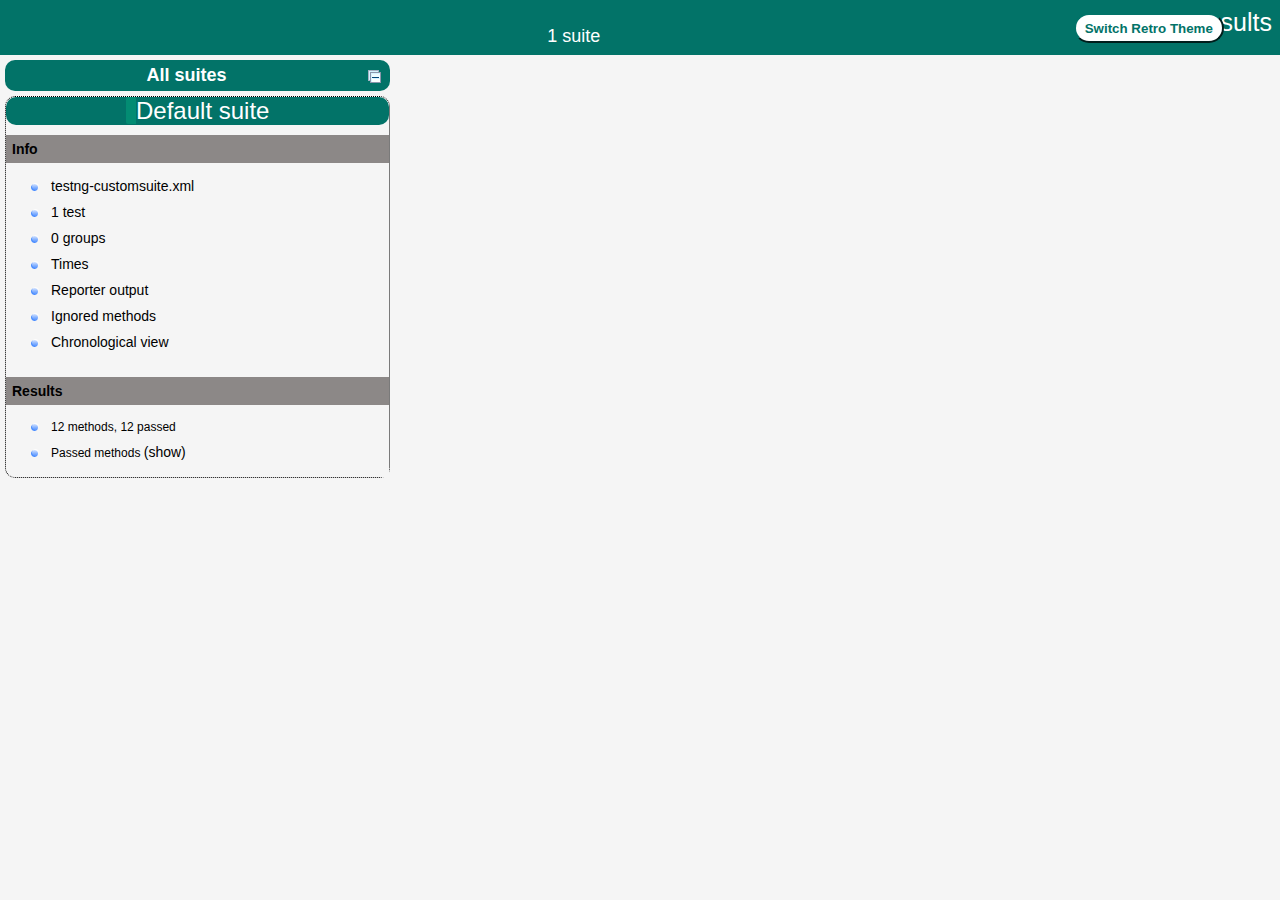
<file: test-output/index.html>
<!DOCTYPE html>

<html>
  <head>
  <meta charset='utf-8'>
  <title>TestNG reports</title>

    <link type="text/css" href="testng-reports1.css" rel="stylesheet" id="ultra" />
    <link type="text/css" href="testng-reports.css" rel="stylesheet" id="retro" disabled="false"/>
    <script type="text/javascript" src="jquery-3.6.0.min.js"></script>
    <script type="text/javascript" src="testng-reports.js"></script>
    <script type="text/javascript" src="https://www.google.com/jsapi"></script>
    <script type='text/javascript'>
      google.load('visualization', '1', {packages:['table']});
      google.setOnLoadCallback(drawTable);
      var suiteTableInitFunctions = new Array();
      var suiteTableData = new Array();
    </script>
    <!--
      <script type="text/javascript" src="jquery-ui/js/jquery-ui-1.8.16.custom.min.js"></script>
     -->
  </head>

  <body>    <div class="top-banner-root">
      <span class="top-banner-title-font">Test results</span>
      <button id="button" class="button">Switch Retro Theme</button> <!-- button -->
      <br/>
      <span class="top-banner-font-1">1 suite</span>
    </div> <!-- top-banner-root -->
    <div class="navigator-root">
      <div class="navigator-suite-header">
        <span>All suites</span>
        <a href="#" title="Collapse/expand all the suites" class="collapse-all-link">
          <img src="collapseall.gif" class="collapse-all-icon">
          </img> <!-- collapse-all-icon -->
        </a> <!-- collapse-all-link -->
      </div> <!-- navigator-suite-header -->
      <div class="suite">
        <div class="rounded-window">
          <div class="suite-header light-rounded-window-top">
            <a href="#" panel-name="suite-Default_suite" class="navigator-link">
              <span class="suite-name border-passed">Default suite</span>
            </a> <!-- navigator-link -->
          </div> <!-- suite-header light-rounded-window-top -->
          <div class="navigator-suite-content">
            <div class="suite-section-title">
              <span>Info</span>
            </div> <!-- suite-section-title -->
            <div class="suite-section-content">
              <ul>
                <li>
                  <a href="#" panel-name="test-xml-Default_suite" class="navigator-link ">
                    <span>testng-customsuite.xml</span>
                  </a> <!-- navigator-link  -->
                </li>
                <li>
                  <a href="#" panel-name="testlist-Default_suite" class="navigator-link ">
                    <span class="test-stats">1 test</span>
                  </a> <!-- navigator-link  -->
                </li>
                <li>
                  <a href="#" panel-name="group-Default_suite" class="navigator-link ">
                    <span>0 groups</span>
                  </a> <!-- navigator-link  -->
                </li>
                <li>
                  <a href="#" panel-name="times-Default_suite" class="navigator-link ">
                    <span>Times</span>
                  </a> <!-- navigator-link  -->
                </li>
                <li>
                  <a href="#" panel-name="reporter-Default_suite" class="navigator-link ">
                    <span>Reporter output</span>
                  </a> <!-- navigator-link  -->
                </li>
                <li>
                  <a href="#" panel-name="ignored-methods-Default_suite" class="navigator-link ">
                    <span>Ignored methods</span>
                  </a> <!-- navigator-link  -->
                </li>
                <li>
                  <a href="#" panel-name="chronological-Default_suite" class="navigator-link ">
                    <span>Chronological view</span>
                  </a> <!-- navigator-link  -->
                </li>
              </ul>
            </div> <!-- suite-section-content -->
            <div class="result-section">
              <div class="suite-section-title">
                <span>Results</span>
              </div> <!-- suite-section-title -->
              <div class="suite-section-content">
                <ul>
                  <li>
                    <span class="method-stats">12 methods,   12 passed</span>
                  </li>
                  <li>
                    <span class="method-list-title passed">Passed methods</span>
                    <span class="show-or-hide-methods passed">
                      <a href="#" panel-name="suite-Default_suite" class="hide-methods passed suite-Default_suite"> (hide)</a> <!-- hide-methods passed suite-Default_suite -->
                      <a href="#" panel-name="suite-Default_suite" class="show-methods passed suite-Default_suite"> (show)</a> <!-- show-methods passed suite-Default_suite -->
                    </span>
                    <div class="method-list-content passed suite-Default_suite">
                      <span>
                        <img src="passed.png" width="3%"/>
                        <a href="#" panel-name="suite-Default_suite" title="api.test.UserApiTestDataDriven" class="method navigator-link" hash-for-method="testDeleteUser(User3)">testDeleteUser(User3)</a> <!-- method navigator-link -->
                      </span>
                      <br/>
                      <span>
                        <img src="passed.png" width="3%"/>
                        <a href="#" panel-name="suite-Default_suite" title="api.test.UserApiTestDataDriven" class="method navigator-link" hash-for-method="testDeleteUser(user4)">testDeleteUser(user4)</a> <!-- method navigator-link -->
                      </span>
                      <br/>
                      <span>
                        <img src="passed.png" width="3%"/>
                        <a href="#" panel-name="suite-Default_suite" title="api.test.UserApiTestDataDriven" class="method navigator-link" hash-for-method="testDeleteUser(User1)">testDeleteUser(User1)</a> <!-- method navigator-link -->
                      </span>
                      <br/>
                      <span>
                        <img src="passed.png" width="3%"/>
                        <a href="#" panel-name="suite-Default_suite" title="api.test.UserApiTestDataDriven" class="method navigator-link" hash-for-method="testDeleteUser(User2)">testDeleteUser(User2)</a> <!-- method navigator-link -->
                      </span>
                      <br/>
                      <span>
                        <img src="passed.png" width="3%"/>
                        <a href="#" panel-name="suite-Default_suite" title="api.test.UserApiTestDataDriven" class="method navigator-link" hash-for-method="testGetUser(User1)">testGetUser(User1)</a> <!-- method navigator-link -->
                      </span>
                      <br/>
                      <span>
                        <img src="passed.png" width="3%"/>
                        <a href="#" panel-name="suite-Default_suite" title="api.test.UserApiTestDataDriven" class="method navigator-link" hash-for-method="testGetUser(User2)">testGetUser(User2)</a> <!-- method navigator-link -->
                      </span>
                      <br/>
                      <span>
                        <img src="passed.png" width="3%"/>
                        <a href="#" panel-name="suite-Default_suite" title="api.test.UserApiTestDataDriven" class="method navigator-link" hash-for-method="testGetUser(User3)">testGetUser(User3)</a> <!-- method navigator-link -->
                      </span>
                      <br/>
                      <span>
                        <img src="passed.png" width="3%"/>
                        <a href="#" panel-name="suite-Default_suite" title="api.test.UserApiTestDataDriven" class="method navigator-link" hash-for-method="testGetUser(user4)">testGetUser(user4)</a> <!-- method navigator-link -->
                      </span>
                      <br/>
                      <span>
                        <img src="passed.png" width="3%"/>
                        <a href="#" panel-name="suite-Default_suite" title="api.test.UserApiTestDataDriven" class="method navigator-link" hash-for-method="testPostUser(102, User3, smith, roherman, test3@gmail.com, ijkl, 2147483647)">testPostUser(102, User3, smith, roherman, test3@gmail.com, ijkl, 2147483647)</a> <!-- method navigator-link -->
                      </span>
                      <br/>
                      <span>
                        <img src="passed.png" width="3%"/>
                        <a href="#" panel-name="suite-Default_suite" title="api.test.UserApiTestDataDriven" class="method navigator-link" hash-for-method="testPostUser(100, User1, john , kennedy, test1@gmail.com, abcd, 2147483647)">testPostUser(100, User1, john , kennedy, test1@gmail.com, abcd, 2147483647)</a> <!-- method navigator-link -->
                      </span>
                      <br/>
                      <span>
                        <img src="passed.png" width="3%"/>
                        <a href="#" panel-name="suite-Default_suite" title="api.test.UserApiTestDataDriven" class="method navigator-link" hash-for-method="testPostUser(101, User2, kim, kom, test2@gmail.com, efgh, 1111122222)">testPostUser(101, User2, kim, kom, test2@gmail.com, efgh, 1111122222)</a> <!-- method navigator-link -->
                      </span>
                      <br/>
                      <span>
                        <img src="passed.png" width="3%"/>
                        <a href="#" panel-name="suite-Default_suite" title="api.test.UserApiTestDataDriven" class="method navigator-link" hash-for-method="testPostUser(103, user4, , asda, test4@gmail.com, efcd, 2147483647)">testPostUser(103, user4, , asda, test4@gmail.com, efcd, 2147483647)</a> <!-- method navigator-link -->
                      </span>
                      <br/>
                    </div> <!-- method-list-content passed suite-Default_suite -->
                  </li>
                </ul>
              </div> <!-- suite-section-content -->
            </div> <!-- result-section -->
          </div> <!-- navigator-suite-content -->
        </div> <!-- rounded-window -->
      </div> <!-- suite -->
    </div> <!-- navigator-root -->
    <div class="wrapper">
      <div class="main-panel-root">
        <div panel-name="suite-Default_suite" class="panel Default_suite">
          <div class="suite-Default_suite-class-passed">
            <div class="main-panel-header rounded-window-top">
              <img src="passed.png"/>
              <span class="class-name">api.test.UserApiTestDataDriven</span>
            </div> <!-- main-panel-header rounded-window-top -->
            <div class="main-panel-content rounded-window-bottom">
              <div class="method">
                <div class="method-content">
                  <a name="testDeleteUser(User3)">
                  </a> <!-- testDeleteUser(User3) -->
                  <span class="method-name">testDeleteUser</span>
                  <span class="parameters">(User3)</span>
                </div> <!-- method-content -->
              </div> <!-- method -->
              <div class="method">
                <div class="method-content">
                  <a name="testDeleteUser(user4)">
                  </a> <!-- testDeleteUser(user4) -->
                  <span class="method-name">testDeleteUser</span>
                  <span class="parameters">(user4)</span>
                </div> <!-- method-content -->
              </div> <!-- method -->
              <div class="method">
                <div class="method-content">
                  <a name="testDeleteUser(User1)">
                  </a> <!-- testDeleteUser(User1) -->
                  <span class="method-name">testDeleteUser</span>
                  <span class="parameters">(User1)</span>
                </div> <!-- method-content -->
              </div> <!-- method -->
              <div class="method">
                <div class="method-content">
                  <a name="testDeleteUser(User2)">
                  </a> <!-- testDeleteUser(User2) -->
                  <span class="method-name">testDeleteUser</span>
                  <span class="parameters">(User2)</span>
                </div> <!-- method-content -->
              </div> <!-- method -->
              <div class="method">
                <div class="method-content">
                  <a name="testGetUser(User1)">
                  </a> <!-- testGetUser(User1) -->
                  <span class="method-name">testGetUser</span>
                  <span class="parameters">(User1)</span>
                </div> <!-- method-content -->
              </div> <!-- method -->
              <div class="method">
                <div class="method-content">
                  <a name="testGetUser(User2)">
                  </a> <!-- testGetUser(User2) -->
                  <span class="method-name">testGetUser</span>
                  <span class="parameters">(User2)</span>
                </div> <!-- method-content -->
              </div> <!-- method -->
              <div class="method">
                <div class="method-content">
                  <a name="testGetUser(User3)">
                  </a> <!-- testGetUser(User3) -->
                  <span class="method-name">testGetUser</span>
                  <span class="parameters">(User3)</span>
                </div> <!-- method-content -->
              </div> <!-- method -->
              <div class="method">
                <div class="method-content">
                  <a name="testGetUser(user4)">
                  </a> <!-- testGetUser(user4) -->
                  <span class="method-name">testGetUser</span>
                  <span class="parameters">(user4)</span>
                </div> <!-- method-content -->
              </div> <!-- method -->
              <div class="method">
                <div class="method-content">
                  <a name="testPostUser(102, User3, smith, roherman, test3@gmail.com, ijkl, 2147483647)">
                  </a> <!-- testPostUser(102, User3, smith, roherman, test3@gmail.com, ijkl, 2147483647) -->
                  <span class="method-name">testPostUser</span>
                  <span class="parameters">(102,User3,smith,roherman,test3@gmail.com,ijkl,2147483647)</span>
                </div> <!-- method-content -->
              </div> <!-- method -->
              <div class="method">
                <div class="method-content">
                  <a name="testPostUser(100, User1, john , kennedy, test1@gmail.com, abcd, 2147483647)">
                  </a> <!-- testPostUser(100, User1, john , kennedy, test1@gmail.com, abcd, 2147483647) -->
                  <span class="method-name">testPostUser</span>
                  <span class="parameters">(100,User1,john ,kennedy,test1@gmail.com,abcd,2147483647)</span>
                </div> <!-- method-content -->
              </div> <!-- method -->
              <div class="method">
                <div class="method-content">
                  <a name="testPostUser(101, User2, kim, kom, test2@gmail.com, efgh, 1111122222)">
                  </a> <!-- testPostUser(101, User2, kim, kom, test2@gmail.com, efgh, 1111122222) -->
                  <span class="method-name">testPostUser</span>
                  <span class="parameters">(101,User2,kim,kom,test2@gmail.com,efgh,1111122222)</span>
                </div> <!-- method-content -->
              </div> <!-- method -->
              <div class="method">
                <div class="method-content">
                  <a name="testPostUser(103, user4, , asda, test4@gmail.com, efcd, 2147483647)">
                  </a> <!-- testPostUser(103, user4, , asda, test4@gmail.com, efcd, 2147483647) -->
                  <span class="method-name">testPostUser</span>
                  <span class="parameters">(103,user4,,asda,test4@gmail.com,efcd,2147483647)</span>
                </div> <!-- method-content -->
              </div> <!-- method -->
            </div> <!-- main-panel-content rounded-window-bottom -->
          </div> <!-- suite-Default_suite-class-passed -->
        </div> <!-- panel Default_suite -->
        <div panel-name="test-xml-Default_suite" class="panel">
          <div class="main-panel-header rounded-window-top">
            <span class="header-content">/private/var/folders/9c/9pq7b7l91t17tp9_ylybwfr00000gn/T/testng-eclipse--1904076954/testng-customsuite.xml</span>
          </div> <!-- main-panel-header rounded-window-top -->
          <div class="main-panel-content rounded-window-bottom">
            <pre>
&lt;?xml version=&quot;1.0&quot; encoding=&quot;UTF-8&quot;?&gt;
&lt;!DOCTYPE suite SYSTEM &quot;https://testng.org/testng-1.0.dtd&quot;&gt;
&lt;suite name=&quot;Default suite&quot; guice-stage=&quot;DEVELOPMENT&quot;&gt;
  &lt;test thread-count=&quot;5&quot; name=&quot;Default test&quot; verbose=&quot;2&quot;&gt;
    &lt;classes&gt;
      &lt;class name=&quot;api.test.UserApiTestDataDriven&quot;/&gt;
    &lt;/classes&gt;
  &lt;/test&gt; &lt;!-- Default test --&gt;
&lt;/suite&gt; &lt;!-- Default suite --&gt;
            </pre>
          </div> <!-- main-panel-content rounded-window-bottom -->
        </div> <!-- panel -->
        <div panel-name="testlist-Default_suite" class="panel">
          <div class="main-panel-header rounded-window-top">
            <span class="header-content">Tests for Default suite</span>
          </div> <!-- main-panel-header rounded-window-top -->
          <div class="main-panel-content rounded-window-bottom">
            <ul>
              <li>
                <span class="test-name">Default test (1 class)</span>
              </li>
            </ul>
          </div> <!-- main-panel-content rounded-window-bottom -->
        </div> <!-- panel -->
        <div panel-name="group-Default_suite" class="panel">
          <div class="main-panel-header rounded-window-top">
            <span class="header-content">Groups for Default suite</span>
          </div> <!-- main-panel-header rounded-window-top -->
          <div class="main-panel-content rounded-window-bottom">
          </div> <!-- main-panel-content rounded-window-bottom -->
        </div> <!-- panel -->
        <div panel-name="times-Default_suite" class="panel">
          <div class="main-panel-header rounded-window-top">
            <span class="header-content">Times for Default suite</span>
          </div> <!-- main-panel-header rounded-window-top -->
          <div class="main-panel-content rounded-window-bottom">
            <div class="times-div">
              <script type="text/javascript">
suiteTableInitFunctions.push('tableData_Default_suite');
function tableData_Default_suite() {
var data = new google.visualization.DataTable();
data.addColumn('number', 'Number');
data.addColumn('string', 'Method');
data.addColumn('string', 'Class');
data.addColumn('number', 'Time (ms)');
data.addRows(12);
data.setCell(0, 0, 0)
data.setCell(0, 1, 'testPostUser')
data.setCell(0, 2, 'api.test.UserApiTestDataDriven')
data.setCell(0, 3, 1555);
data.setCell(1, 0, 1)
data.setCell(1, 1, 'testDeleteUser')
data.setCell(1, 2, 'api.test.UserApiTestDataDriven')
data.setCell(1, 3, 251);
data.setCell(2, 0, 2)
data.setCell(2, 1, 'testGetUser')
data.setCell(2, 2, 'api.test.UserApiTestDataDriven')
data.setCell(2, 3, 244);
data.setCell(3, 0, 3)
data.setCell(3, 1, 'testPostUser')
data.setCell(3, 2, 'api.test.UserApiTestDataDriven')
data.setCell(3, 3, 240);
data.setCell(4, 0, 4)
data.setCell(4, 1, 'testPostUser')
data.setCell(4, 2, 'api.test.UserApiTestDataDriven')
data.setCell(4, 3, 231);
data.setCell(5, 0, 5)
data.setCell(5, 1, 'testGetUser')
data.setCell(5, 2, 'api.test.UserApiTestDataDriven')
data.setCell(5, 3, 230);
data.setCell(6, 0, 6)
data.setCell(6, 1, 'testPostUser')
data.setCell(6, 2, 'api.test.UserApiTestDataDriven')
data.setCell(6, 3, 223);
data.setCell(7, 0, 7)
data.setCell(7, 1, 'testGetUser')
data.setCell(7, 2, 'api.test.UserApiTestDataDriven')
data.setCell(7, 3, 222);
data.setCell(8, 0, 8)
data.setCell(8, 1, 'testDeleteUser')
data.setCell(8, 2, 'api.test.UserApiTestDataDriven')
data.setCell(8, 3, 221);
data.setCell(9, 0, 9)
data.setCell(9, 1, 'testDeleteUser')
data.setCell(9, 2, 'api.test.UserApiTestDataDriven')
data.setCell(9, 3, 215);
data.setCell(10, 0, 10)
data.setCell(10, 1, 'testDeleteUser')
data.setCell(10, 2, 'api.test.UserApiTestDataDriven')
data.setCell(10, 3, 208);
data.setCell(11, 0, 11)
data.setCell(11, 1, 'testGetUser')
data.setCell(11, 2, 'api.test.UserApiTestDataDriven')
data.setCell(11, 3, 206);
window.suiteTableData['Default_suite']= { tableData: data, tableDiv: 'times-div-Default_suite'}
return data;
}
              </script>
              <span class="suite-total-time">Total running time: 4 seconds</span>
              <div id="times-div-Default_suite">
              </div> <!-- times-div-Default_suite -->
            </div> <!-- times-div -->
          </div> <!-- main-panel-content rounded-window-bottom -->
        </div> <!-- panel -->
        <div panel-name="reporter-Default_suite" class="panel">
          <div class="main-panel-header rounded-window-top">
            <span class="header-content">Reporter output for Default suite</span>
          </div> <!-- main-panel-header rounded-window-top -->
          <div class="main-panel-content rounded-window-bottom">
          </div> <!-- main-panel-content rounded-window-bottom -->
        </div> <!-- panel -->
        <div panel-name="ignored-methods-Default_suite" class="panel">
          <div class="main-panel-header rounded-window-top">
            <span class="header-content">0 ignored methods</span>
          </div> <!-- main-panel-header rounded-window-top -->
          <div class="main-panel-content rounded-window-bottom">
          </div> <!-- main-panel-content rounded-window-bottom -->
        </div> <!-- panel -->
        <div panel-name="chronological-Default_suite" class="panel">
          <div class="main-panel-header rounded-window-top">
            <span class="header-content">Methods in chronological order</span>
          </div> <!-- main-panel-header rounded-window-top -->
          <div class="main-panel-content rounded-window-bottom">
            <div class="chronological-class">
              <div class="chronological-class-name">api.test.UserApiTestDataDriven</div> <!-- chronological-class-name -->
              <div class="test-method">
                <span class="method-name">testPostUser(100, User1, john , kennedy, test1@gmail.com, abcd, 2147483647)</span>
                <span class="method-start">0 ms</span>
              </div> <!-- test-method -->
              <div class="test-method">
                <span class="method-name">testPostUser(101, User2, kim, kom, test2@gmail.com, efgh, 1111122222)</span>
                <span class="method-start">1560 ms</span>
              </div> <!-- test-method -->
              <div class="test-method">
                <span class="method-name">testPostUser(102, User3, smith, roherman, test3@gmail.com, ijkl, 2147483647)</span>
                <span class="method-start">1804 ms</span>
              </div> <!-- test-method -->
              <div class="test-method">
                <span class="method-name">testPostUser(103, user4, , asda, test4@gmail.com, efcd, 2147483647)</span>
                <span class="method-start">2038 ms</span>
              </div> <!-- test-method -->
              <div class="test-method">
                <span class="method-name">testGetUser(User1)</span>
                <span class="method-start">2303 ms</span>
              </div> <!-- test-method -->
              <div class="test-method">
                <span class="method-name">testGetUser(User2)</span>
                <span class="method-start">2535 ms</span>
              </div> <!-- test-method -->
              <div class="test-method">
                <span class="method-name">testGetUser(User3)</span>
                <span class="method-start">2782 ms</span>
              </div> <!-- test-method -->
              <div class="test-method">
                <span class="method-name">testGetUser(user4)</span>
                <span class="method-start">2990 ms</span>
              </div> <!-- test-method -->
              <div class="test-method">
                <span class="method-name">testDeleteUser(User1)</span>
                <span class="method-start">3250 ms</span>
              </div> <!-- test-method -->
              <div class="test-method">
                <span class="method-name">testDeleteUser(User2)</span>
                <span class="method-start">3461 ms</span>
              </div> <!-- test-method -->
              <div class="test-method">
                <span class="method-name">testDeleteUser(User3)</span>
                <span class="method-start">3684 ms</span>
              </div> <!-- test-method -->
              <div class="test-method">
                <span class="method-name">testDeleteUser(user4)</span>
                <span class="method-start">3902 ms</span>
              </div> <!-- test-method -->
          </div> <!-- main-panel-content rounded-window-bottom -->
        </div> <!-- panel -->
      </div> <!-- main-panel-root -->
    </div> <!-- wrapper -->
  </body>
<script type="text/javascript" src="testng-reports2.js"></script>
</html>
</file>
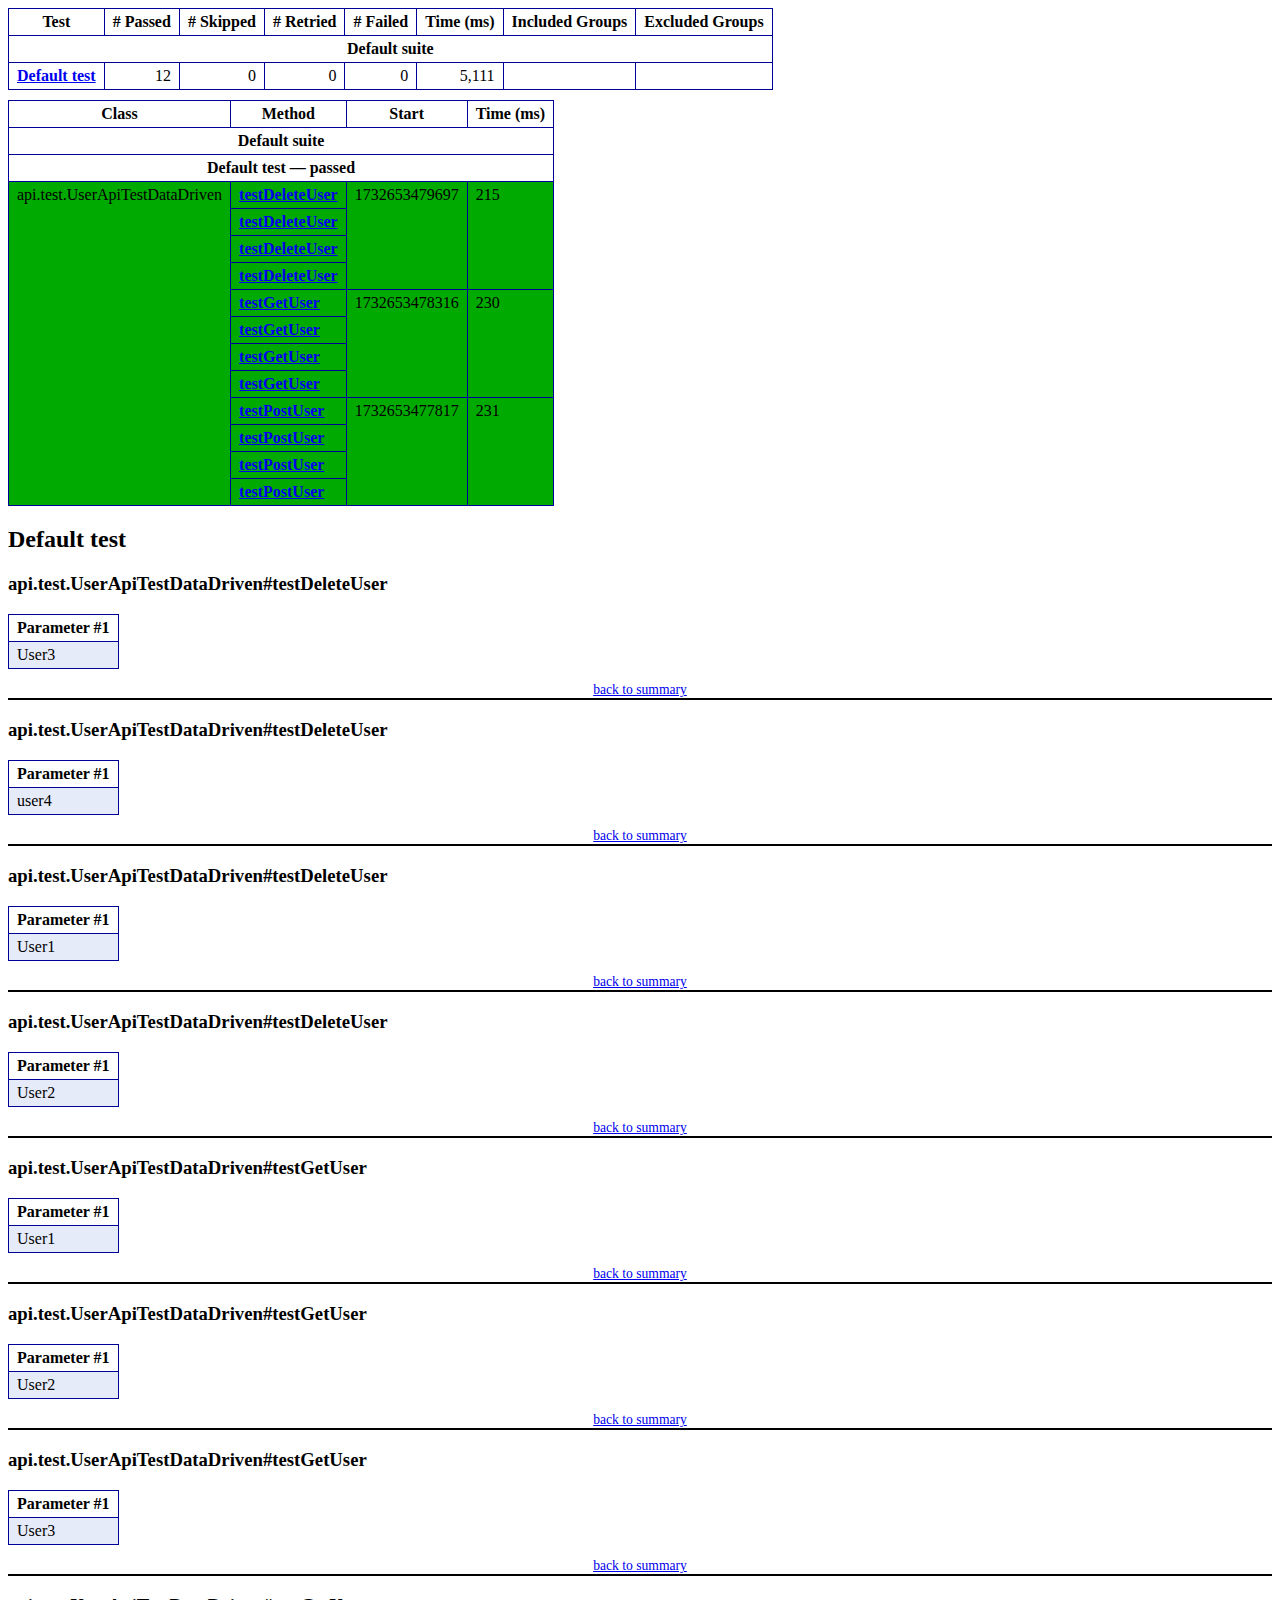
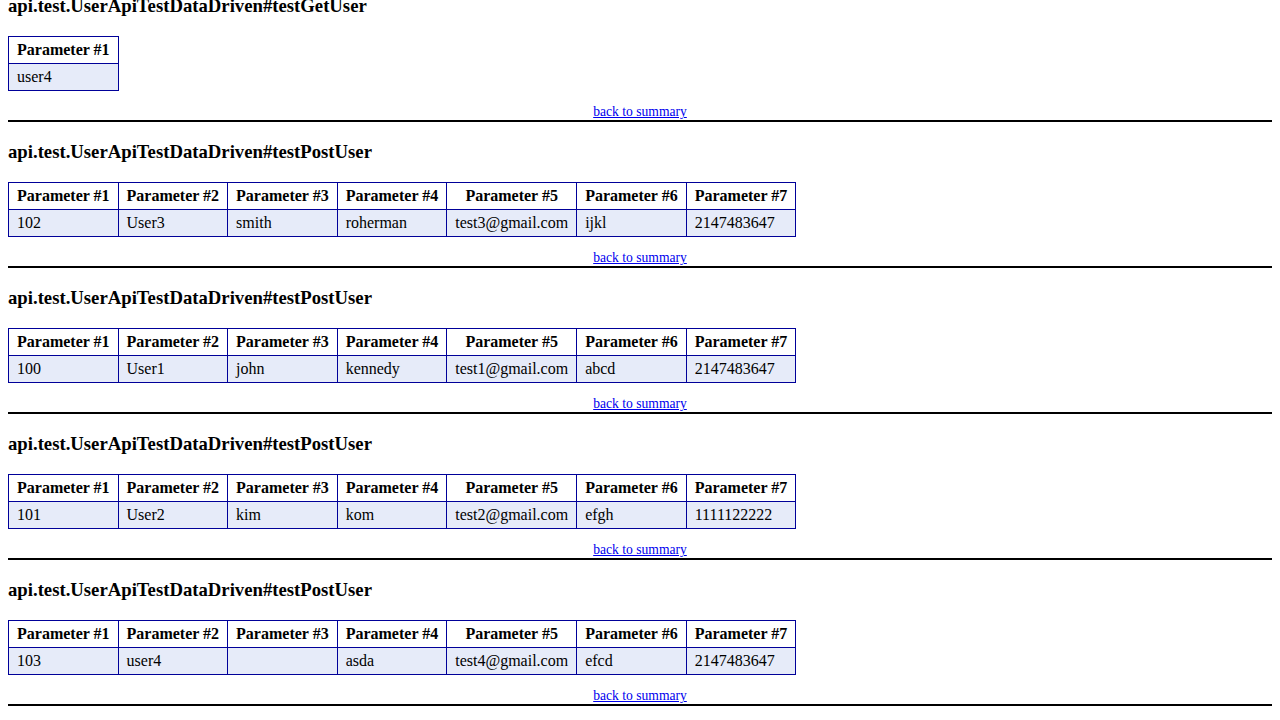
<file: test-output/emailable-report.html>
<!DOCTYPE html PUBLIC "-//W3C//DTD XHTML 1.1//EN" "https://www.w3.org/TR/xhtml11/DTD/xhtml11.dtd">
<html xmlns="https://www.w3.org/1999/xhtml">
<head>
<meta http-equiv="content-type" content="text/html; charset=UTF-8"/>
<title>TestNG Report</title>
<style type="text/css">table {margin-bottom:10px;border-collapse:collapse;empty-cells:show}th,td {border:1px solid #009;padding:.25em .5em}th {vertical-align:bottom}td {vertical-align:top}table a {font-weight:bold}.stripe td {background-color: #E6EBF9}.num {text-align:right}.passedodd td {background-color: #3F3}.passedeven td {background-color: #0A0}.skippedodd td {background-color: #DDD}.skippedeven td {background-color: #CCC}.failedodd td,.attn {background-color: #F33}.failedeven td,.stripe .attn {background-color: #D00}.stacktrace {white-space:pre;font-family:monospace}.totop {font-size:85%;text-align:center;border-bottom:2px solid #000}.invisible {display:none}</style>
</head>
<body>
<table>
<tr><th>Test</th><th># Passed</th><th># Skipped</th><th># Retried</th><th># Failed</th><th>Time (ms)</th><th>Included Groups</th><th>Excluded Groups</th></tr>
<tr><th colspan="8">Default suite</th></tr>
<tr><td><a href="#t0">Default test</a></td><td class="num">12</td><td class="num">0</td><td class="num">0</td><td class="num">0</td><td class="num">5,111</td><td></td><td></td></tr>
</table>
<table id='summary'><thead><tr><th>Class</th><th>Method</th><th>Start</th><th>Time (ms)</th></tr></thead><tbody><tr><th colspan="4">Default suite</th></tr></tbody><tbody id="t0"><tr><th colspan="4">Default test &#8212; passed</th></tr><tr class="passedeven"><td rowspan="12">api.test.UserApiTestDataDriven</td><td><a href="#m0">testDeleteUser</a></td><td rowspan="4">1732653479697</td><td rowspan="4">215</td></tr><tr class="passedeven"><td><a href="#m1">testDeleteUser</a></td></tr><tr class="passedeven"><td><a href="#m2">testDeleteUser</a></td></tr><tr class="passedeven"><td><a href="#m3">testDeleteUser</a></td></tr><tr class="passedeven"><td><a href="#m4">testGetUser</a></td><td rowspan="4">1732653478316</td><td rowspan="4">230</td></tr><tr class="passedeven"><td><a href="#m5">testGetUser</a></td></tr><tr class="passedeven"><td><a href="#m6">testGetUser</a></td></tr><tr class="passedeven"><td><a href="#m7">testGetUser</a></td></tr><tr class="passedeven"><td><a href="#m8">testPostUser</a></td><td rowspan="4">1732653477817</td><td rowspan="4">231</td></tr><tr class="passedeven"><td><a href="#m9">testPostUser</a></td></tr><tr class="passedeven"><td><a href="#m10">testPostUser</a></td></tr><tr class="passedeven"><td><a href="#m11">testPostUser</a></td></tr></tbody>
</table>
<h2>Default test</h2><h3 id="m0">api.test.UserApiTestDataDriven#testDeleteUser</h3><table class="result"><tr class="param"><th>Parameter #1</th></tr><tr class="param stripe"><td>User3</td></tr></table><p class="totop"><a href="#summary">back to summary</a></p>
<h3 id="m1">api.test.UserApiTestDataDriven#testDeleteUser</h3><table class="result"><tr class="param"><th>Parameter #1</th></tr><tr class="param stripe"><td>user4</td></tr></table><p class="totop"><a href="#summary">back to summary</a></p>
<h3 id="m2">api.test.UserApiTestDataDriven#testDeleteUser</h3><table class="result"><tr class="param"><th>Parameter #1</th></tr><tr class="param stripe"><td>User1</td></tr></table><p class="totop"><a href="#summary">back to summary</a></p>
<h3 id="m3">api.test.UserApiTestDataDriven#testDeleteUser</h3><table class="result"><tr class="param"><th>Parameter #1</th></tr><tr class="param stripe"><td>User2</td></tr></table><p class="totop"><a href="#summary">back to summary</a></p>
<h3 id="m4">api.test.UserApiTestDataDriven#testGetUser</h3><table class="result"><tr class="param"><th>Parameter #1</th></tr><tr class="param stripe"><td>User1</td></tr></table><p class="totop"><a href="#summary">back to summary</a></p>
<h3 id="m5">api.test.UserApiTestDataDriven#testGetUser</h3><table class="result"><tr class="param"><th>Parameter #1</th></tr><tr class="param stripe"><td>User2</td></tr></table><p class="totop"><a href="#summary">back to summary</a></p>
<h3 id="m6">api.test.UserApiTestDataDriven#testGetUser</h3><table class="result"><tr class="param"><th>Parameter #1</th></tr><tr class="param stripe"><td>User3</td></tr></table><p class="totop"><a href="#summary">back to summary</a></p>
<h3 id="m7">api.test.UserApiTestDataDriven#testGetUser</h3><table class="result"><tr class="param"><th>Parameter #1</th></tr><tr class="param stripe"><td>user4</td></tr></table><p class="totop"><a href="#summary">back to summary</a></p>
<h3 id="m8">api.test.UserApiTestDataDriven#testPostUser</h3><table class="result"><tr class="param"><th>Parameter #1</th><th>Parameter #2</th><th>Parameter #3</th><th>Parameter #4</th><th>Parameter #5</th><th>Parameter #6</th><th>Parameter #7</th></tr><tr class="param stripe"><td>102</td><td>User3</td><td>smith</td><td>roherman</td><td>test3@gmail.com</td><td>ijkl</td><td>2147483647</td></tr></table><p class="totop"><a href="#summary">back to summary</a></p>
<h3 id="m9">api.test.UserApiTestDataDriven#testPostUser</h3><table class="result"><tr class="param"><th>Parameter #1</th><th>Parameter #2</th><th>Parameter #3</th><th>Parameter #4</th><th>Parameter #5</th><th>Parameter #6</th><th>Parameter #7</th></tr><tr class="param stripe"><td>100</td><td>User1</td><td>john </td><td>kennedy</td><td>test1@gmail.com</td><td>abcd</td><td>2147483647</td></tr></table><p class="totop"><a href="#summary">back to summary</a></p>
<h3 id="m10">api.test.UserApiTestDataDriven#testPostUser</h3><table class="result"><tr class="param"><th>Parameter #1</th><th>Parameter #2</th><th>Parameter #3</th><th>Parameter #4</th><th>Parameter #5</th><th>Parameter #6</th><th>Parameter #7</th></tr><tr class="param stripe"><td>101</td><td>User2</td><td>kim</td><td>kom</td><td>test2@gmail.com</td><td>efgh</td><td>1111122222</td></tr></table><p class="totop"><a href="#summary">back to summary</a></p>
<h3 id="m11">api.test.UserApiTestDataDriven#testPostUser</h3><table class="result"><tr class="param"><th>Parameter #1</th><th>Parameter #2</th><th>Parameter #3</th><th>Parameter #4</th><th>Parameter #5</th><th>Parameter #6</th><th>Parameter #7</th></tr><tr class="param stripe"><td>103</td><td>user4</td><td></td><td>asda</td><td>test4@gmail.com</td><td>efcd</td><td>2147483647</td></tr></table><p class="totop"><a href="#summary">back to summary</a></p>
</body>
</html>
</file>
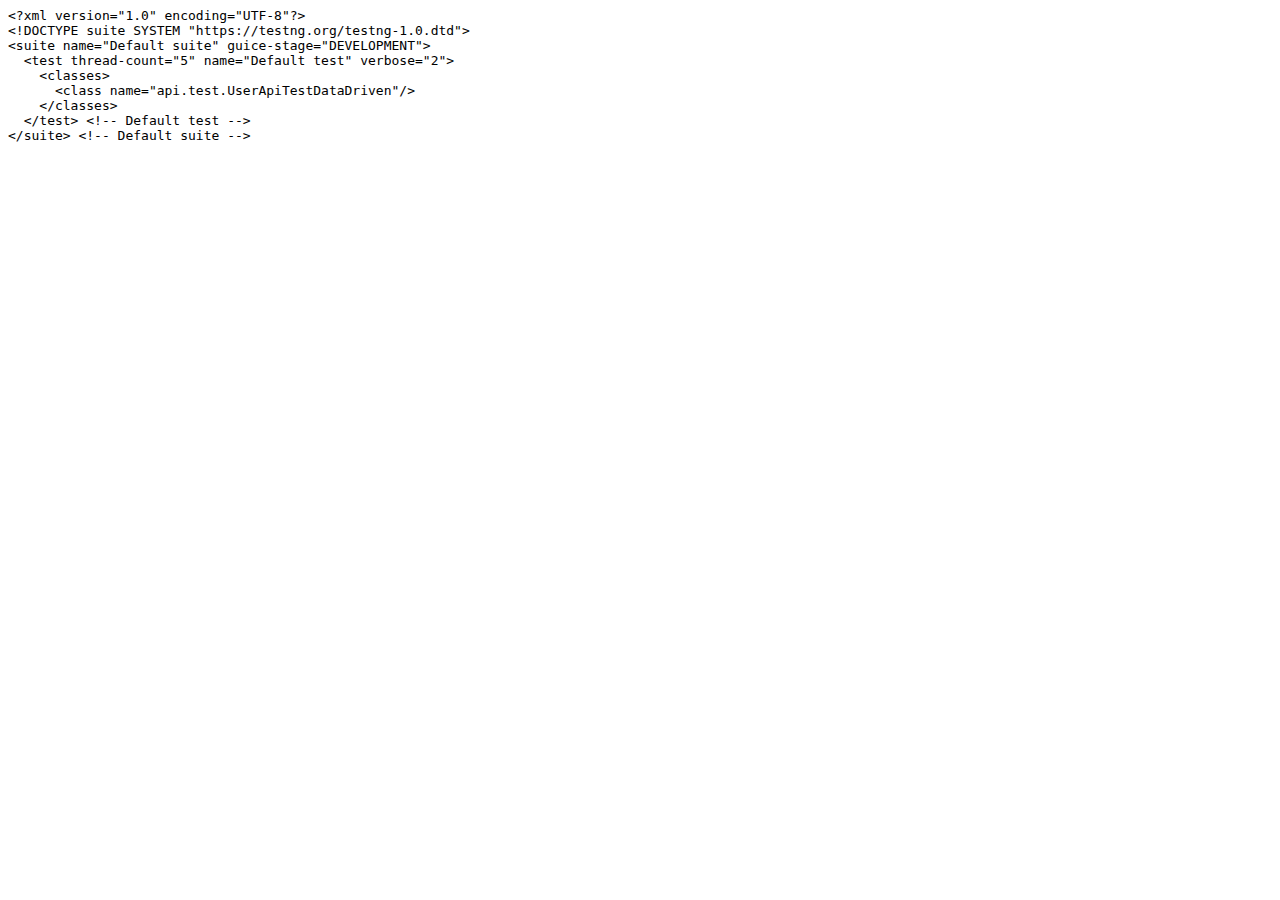
<file: test-output/old/Default suite/testng.xml.html>
<html><head><title>testng.xml for Default suite</title></head><body><tt>&lt;?xml&nbsp;version="1.0"&nbsp;encoding="UTF-8"?&gt;<br/>&lt;!DOCTYPE&nbsp;suite&nbsp;SYSTEM&nbsp;"https://testng.org/testng-1.0.dtd"&gt;<br/>&lt;suite&nbsp;name="Default&nbsp;suite"&nbsp;guice-stage="DEVELOPMENT"&gt;<br/>&nbsp;&nbsp;&lt;test&nbsp;thread-count="5"&nbsp;name="Default&nbsp;test"&nbsp;verbose="2"&gt;<br/>&nbsp;&nbsp;&nbsp;&nbsp;&lt;classes&gt;<br/>&nbsp;&nbsp;&nbsp;&nbsp;&nbsp;&nbsp;&lt;class&nbsp;name="api.test.UserApiTestDataDriven"/&gt;<br/>&nbsp;&nbsp;&nbsp;&nbsp;&lt;/classes&gt;<br/>&nbsp;&nbsp;&lt;/test&gt;&nbsp;&lt;!--&nbsp;Default&nbsp;test&nbsp;--&gt;<br/>&lt;/suite&gt;&nbsp;&lt;!--&nbsp;Default&nbsp;suite&nbsp;--&gt;<br/></tt></body></html>
</file>
<file: test-output/testng-reports1.css>
body {
    background-color: whitesmoke;
    margin: 0 0 5px 5px;
}
ul {
     margin-top: 10px;
     margin-left:-10px;
}
 li {
     font-family: "Helvetica Neue", Helvetica, Arial, sans-serif;
     padding:5px 5px;
 }
 a {
     text-decoration: none;
     color: black;
     font-size: 14px;
 }

 a:hover {
    color:black ;
    text-decoration: underline;
 }

 .navigator-selected {
     /* #ffa500; Mouse hover color after click Orange.*/
     background:#027368
 }

 .wrapper {
     position: absolute;
     top: 60px;
     bottom: 0;
     left: 400px;
     right: 0;
     margin-right:9px;
     overflow: auto;/*imortant*/
 }

 .navigator-root {
     position: absolute;
     top: 60px;
     bottom: 0;
     left: 0;
     width: 400px;
     overflow-y: auto;/*important*/
 }

 .suite {
     margin: -5px 10px 10px 5px;
     background-color: whitesmoke ;/*Colour of the left bside box*/
 }

 .suite-name {
     font-size: 24px;
     font-family: "Helvetica Neue", Helvetica, Arial, sans-serif;/*All TEST SUITE*/
     color: white;
 }

 .main-panel-header {
     padding: 5px;
     background-color: #027368; /*afeeee*/;
     font-family: "Helvetica Neue", Helvetica, Arial, sans-serif;
     color:white;
     font-size: 18px;
 }

 .main-panel-content {
     padding: 5px;
     margin-bottom: 10px;
     background-color: #CCD0D1; /*d0ffff*/; /*Belongs to backGround of rightSide boxes*/
 }

 .rounded-window {
     border-style: dotted;
     border-width: 1px;/*Border of left Side box*/
     background-color: whitesmoke;
     border-radius: 10px;
 }

 .rounded-window-top {
     border-top-right-radius: 10px 10px;
     border-top-left-radius: 10px 10px;
     border-style: solid;
     border-width: 1px;
     overflow: auto;/*Top of RightSide box*/
 }

 .light-rounded-window-top {
     background-color: #027368;
     padding-left:120px;
     border-radius: 10px;

 }

 .rounded-window-bottom {
     border-bottom-right-radius: 10px 10px;
     border-bottom-left-radius: 10px 10px;
     overflow: auto;/*Bottom of rightSide box*/
 }

 .method-name {
     font-size: 14px;
     font-family: "Helvetica Neue", Helvetica, Arial, sans-serif;
     font-weight: bold;
 }

 .method-content {
     border-style: solid;
     border-width: 0 0 1px 0;
     margin-bottom: 10px;
     padding-bottom: 5px;
     width: 100%;
 }

 .parameters {
     font-size: 14px;
     font-family: "Helvetica Neue", Helvetica, Arial, sans-serif;
 }

 .stack-trace {
     white-space: pre;
     font-family: "Helvetica Neue", Helvetica, Arial, sans-serif;
     font-size: 12px;
     font-weight: bold;
     margin-top: 0;
     margin-left: 20px; /*Error Stack Trace Message*/
 }

 .testng-xml {
    font-family: "Helvetica Neue", Helvetica, Arial, sans-serif;
 }

 .method-list-content {
     margin-left: 10px;
 }

 .navigator-suite-content {
     margin-left: 10px;
     font: 12px 'Lucida Grande';
 }

 .suite-section-title {
     font-family: "Helvetica Neue", Helvetica, Arial, sans-serif;
     font-size: 14px;
     font-weight:bold;
     background-color: #8C8887;
     margin-left: -10px;
     margin-top:10px;
     padding:6px;
 }

 .suite-section-content {
     list-style-image: url(bullet_point.png);
     background-color: whitesmoke;
     font-family: "Helvetica Neue", Helvetica, Arial, sans-serif;
     overflow: hidden;
 }

 .top-banner-root {
     position: absolute;
     top: 0;
     height: 45px;
     left: 0;
     right: 0;
     padding: 5px;
     margin: 0 0 5px 0;
     background-color: #027368;
     font-family: "Helvetica Neue", Helvetica, Arial, sans-serif;
     font-size: 18px;
     color: #fff;
     text-align: center;/*Belongs to the Top of Report*//*Status: - Completed*/
 }

 .top-banner-title-font {
     font-size: 25px;
     font-family: "Helvetica Neue", Helvetica, Arial, sans-serif;
     padding: 3px;
     float: right;
 }

 .test-name {
     font-family: "Helvetica Neue", Helvetica, Arial, sans-serif;
     font-size: 16px;
 }

 .suite-icon {
     padding: 5px;
     float: right;
     height: 20px;
 }

 .test-group {
     font: 20px 'Lucida Grande';
     margin: 5px 5px 10px 5px;
     border-width: 0 0 1px 0;
     border-style: solid;
     padding: 5px;
 }

 .test-group-name {
     font-weight: bold;
 }

 .method-in-group {
     font-size: 16px;
     margin-left: 80px;
 }

 table.google-visualization-table-table {
     width: 100%;
 }

 .reporter-method-name {
     font-size: 14px;
     font-family: "Helvetica Neue", Helvetica, Arial, sans-serif;
 }

 .reporter-method-output-div {
     padding: 5px;
     margin: 0 0 5px 20px;
     font-size: 12px;
     font-family: "Helvetica Neue", Helvetica, Arial, sans-serif;
     border-width: 0 0 0 1px;
     border-style: solid;
 }

 .ignored-class-div {
     font-size: 14px;
     font-family: "Helvetica Neue", Helvetica, Arial, sans-serif;
 }

 .ignored-methods-div {
     padding: 5px;
     margin: 0 0 5px 20px;
     font-size: 12px;
     font-family: "Helvetica Neue", Helvetica, Arial, sans-serif;
     border-width: 0 0 0 1px;
     border-style: solid;
 }

 .border-failed {
    border-radius:2px;
     border-style: solid;
     border-width: 0 0 0 10px;
     border-color: #F20505;
 }

 .border-skipped {
     border-radius:2px;
     border-style: solid;
     border-width: 0 0 0 10px;
     border-color: #F2BE22;
 }

 .border-passed {
     border-radius:2px;
     border-style: solid;
     border-width: 0 0 0 10px;
     border-color: #038C73;
 }

 .times-div {
     text-align: center;
     padding: 5px;
 }

 .suite-total-time {
     font: 16px 'Lucida Grande';
 }

 .configuration-suite {
     margin-left: 20px;
 }

 .configuration-test {
     margin-left: 40px;
 }

 .configuration-class {
     margin-left: 60px;
 }

 .configuration-method {
     margin-left: 80px;
 }

 .test-method {
     margin-left: 100px;
 }

 .chronological-class {
     background-color: #CCD0D1;
     border-width: 0 0 1px 1px;/*Chronological*/
 }

 .method-start {
     float: right;
 }

 .chronological-class-name {
     padding: 0 0 0 5px;
     margin-top:5px;
     font-family: "Helvetica Neue", Helvetica, Arial, sans-serif;
     color: #008;
 }

 .after, .before, .test-method {
     font-family: "Helvetica Neue", Helvetica, Arial, sans-serif;
     font-size: 14px;
     margin-top:5px;
 }

 .navigator-suite-header {
     font-size: 18px;
     margin: 0px 10px 10px 5px;
     padding: 5px;
     border-radius: 10px;
     background-color: #027368;
     color: white;
     font-weight:bold;
     font-family: "Helvetica Neue", Helvetica, Arial, sans-serif;
     text-align: center; /*All Suites on top of left box*//*Status: -Completed*/
 }

 .collapse-all-icon {
     padding: 3px;
     float: right;
 }
 .button{
    position: absolute;
    margin-left:500px;
    margin-top:8px;
    background-color: white;
    color:#027368;
    font-family: "Helvetica Neue", Helvetica, Arial, sans-serif;
    font-weight:bold;
    border-color:#027368;
    border-radius:25px;
    cursor: pointer;
    height:30px;
    width:150px;
    outline: none;
}
/*Author: - Akhil Gullapalli*/
</file>
<file: test-output/testng-reports.css>
body {
    margin: 0 0 5px 5px;
}

ul {
    margin: 0;
}

li {
    list-style-type: none;
}

a {
    text-decoration: none;
}

a:hover {
    text-decoration: underline;
}

.navigator-selected {
    background: #ffa500;
}

.wrapper {
    position: absolute;
    top: 60px;
    bottom: 0;
    left: 400px;
    right: 0;
    overflow: auto;
}

.navigator-root {
    position: absolute;
    top: 60px;
    bottom: 0;
    left: 0;
    width: 400px;
    overflow-y: auto;
}

.suite {
    margin: 0 10px 10px 0;
    background-color: #fff8dc;
}

.suite-name {
    padding-left: 10px;
    font-size: 25px;
    font-family: Times, sans-serif;
}

.main-panel-header {
    padding: 5px;
    background-color: #9FB4D9; /*afeeee*/;
    font-family: monospace;
    font-size: 18px;
}

.main-panel-content {
    padding: 5px;
    margin-bottom: 10px;
    background-color: #DEE8FC; /*d0ffff*/;
}

.rounded-window {
    border-radius: 10px;
    border-style: solid;
    border-width: 1px;
}

.rounded-window-top {
    border-top-right-radius: 10px 10px;
    border-top-left-radius: 10px 10px;
    border-style: solid;
    border-width: 1px;
    overflow: auto;
}

.light-rounded-window-top {
    border-top-right-radius: 10px 10px;
    border-top-left-radius: 10px 10px;
}

.rounded-window-bottom {
    border-style: solid;
    border-width: 0 1px 1px 1px;
    border-bottom-right-radius: 10px 10px;
    border-bottom-left-radius: 10px 10px;
    overflow: auto;
}

.method-name {
    font-size: 12px;
    font-family: monospace;
}

.method-content {
    border-style: solid;
    border-width: 0 0 1px 0;
    margin-bottom: 10px;
    padding-bottom: 5px;
    width: 80%;
}

.parameters {
    font-size: 14px;
    font-family: monospace;
}

.stack-trace {
    white-space: pre;
    font-family: monospace;
    font-size: 12px;
    font-weight: bold;
    margin-top: 0;
    margin-left: 20px;
}

.testng-xml {
    font-family: monospace;
}

.method-list-content {
    margin-left: 10px;
}

.navigator-suite-content {
    margin-left: 10px;
    font: 12px 'Lucida Grande';
}

.suite-section-title {
    margin-top: 10px;
    width: 80%;
    border-style: solid;
    border-width: 1px 0 0 0;
    font-family: Times, sans-serif;
    font-size: 18px;
    font-weight: bold;
}

.suite-section-content {
    list-style-image: url(bullet_point.png);
}

.top-banner-root {
    position: absolute;
    top: 0;
    height: 45px;
    left: 0;
    right: 0;
    padding: 5px;
    margin: 0 0 5px 0;
    background-color: #0066ff;
    font-family: Times, sans-serif;
    color: #fff;
    text-align: center;
}
.button{
    position: absolute;
    margin-left:500px;
    margin-top:8px;
    background-color: white;
    color:#0066ff;
    font-family: "Helvetica Neue", Helvetica, Arial, sans-serif;
    font-weight:bold;
    border-color:#0066ff ;
    border-radius:25px;
    cursor: pointer;
    height:30px;
    width:150px;
    outline:none;

}

.top-banner-title-font {
    font-size: 25px;
}

.test-name {
    font-family: 'Lucida Grande', sans-serif;
    font-size: 16px;
}

.suite-icon {
    padding: 5px;
    float: right;
    height: 20px;
}

.test-group {
    font: 20px 'Lucida Grande';
    margin: 5px 5px 10px 5px;
    border-width: 0 0 1px 0;
    border-style: solid;
    padding: 5px;
}

.test-group-name {
    font-weight: bold;
}

.method-in-group {
    font-size: 16px;
    margin-left: 80px;
}

table.google-visualization-table-table {
    width: 100%;
}

.reporter-method-name {
    font-size: 14px;
    font-family: monospace;
}

.reporter-method-output-div {
    padding: 5px;
    margin: 0 0 5px 20px;
    font-size: 12px;
    font-family: monospace;
    border-width: 0 0 0 1px;
    border-style: solid;
}

.ignored-class-div {
    font-size: 14px;
    font-family: monospace;
}

.ignored-methods-div {
    padding: 5px;
    margin: 0 0 5px 20px;
    font-size: 12px;
    font-family: monospace;
    border-width: 0 0 0 1px;
    border-style: solid;
}

.border-failed {
    border-top-left-radius: 10px 10px;
    border-bottom-left-radius: 10px 10px;
    border-style: solid;
    border-width: 0 0 0 10px;
    border-color: #f00;
}

.border-skipped {
    border-top-left-radius: 10px 10px;
    border-bottom-left-radius: 10px 10px;
    border-style: solid;
    border-width: 0 0 0 10px;
    border-color: #edc600;
}

.border-passed {
    border-top-left-radius: 10px 10px;
    border-bottom-left-radius: 10px 10px;
    border-style: solid;
    border-width: 0 0 0 10px;
    border-color: #19f52d;
}

.times-div {
    text-align: center;
    padding: 5px;
}

.suite-total-time {
    font: 16px 'Lucida Grande';
}

.configuration-suite {
    margin-left: 20px;
}

.configuration-test {
    margin-left: 40px;
}

.configuration-class {
    margin-left: 60px;
}

.configuration-method {
    margin-left: 80px;
}

.test-method {
    margin-left: 100px;
}

.chronological-class {
    background-color: skyblue;
    border-style: solid;
    border-width: 0 0 1px 1px;
}

.method-start {
    float: right;
}

.chronological-class-name {
    padding: 0 0 0 5px;
    color: #008;
}

.after, .before, .test-method {
    font-family: monospace;
    font-size: 14px;
}

.navigator-suite-header {
    font-size: 22px;
    margin: 0 10px 5px 0;
    background-color: #deb887;
    text-align: center;
}

.collapse-all-icon {
    padding: 5px;
    float: right;
}
/*retro Theme*/
</file>
